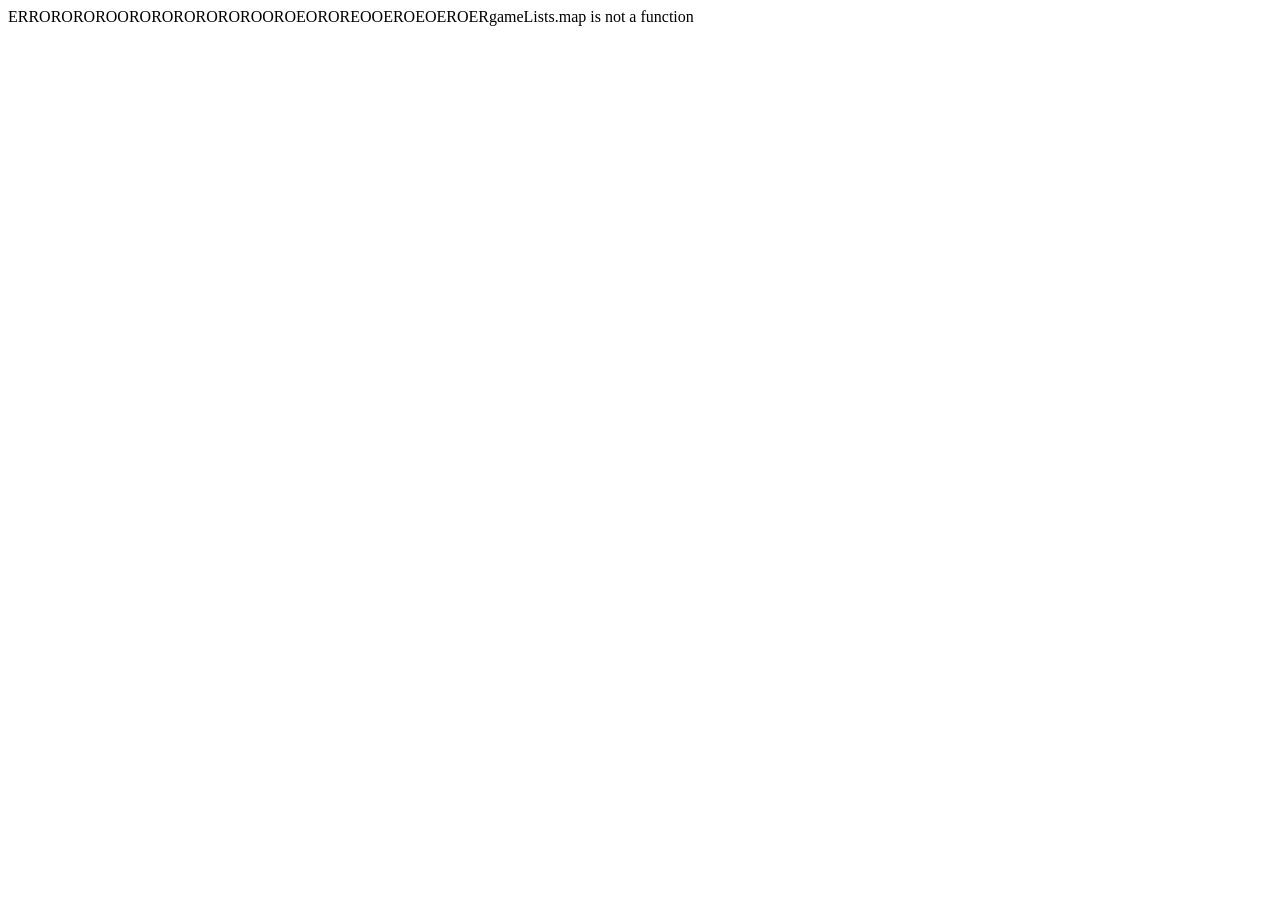
<file: page/games/counterlmao.html>
<!DOCTYPE html>
<html lang="en">
  <head>
    <meta charset="UTF-8" />
    <title>ahg</title>
  </head>
  <body>
    <div id="stats-display">...</div>

    <script>
      async function countGames() {
        const display = document.getElementById("stats-display");

        try {
          const response = await fetch("/asset/json/gamelists.json");
          if (!response.ok)
            throw new Error(
              "sadhfgvjbndjsvsuiyghjrbefkdsyughvjbkegdhvusjbkhegjd"
            );

          const gameLists = await response.json();
          const listCount = gameLists.length;

          const fetchPromises = gameLists.map(async (list) => {
            try {
              const res = await fetch(list.File);
              if (!res.ok) return [];
              const data = await res.json();
              return data;
            } catch (err) {
              console.warn(`FAIIKLKALALALSLALSKHKJASHJGDJAS ${list.File}`, err);
              return [];
            }
          });

          const allResults = await Promise.all(fetchPromises);

          const totalGames = allResults.reduce((acc, gamesArray) => {
            return acc + gamesArray.length;
          }, 0);

          display.textContent = `${totalGames} total games, ${listCount} gamelists`;
        } catch (error) {
          display.textContent =
            "ERROROROROOROROROROROROOROEOROREOOEROEOEROER" + error.message;
          console.error(error);
        }
      }

      countGames();
    </script>
  </body>
</html>
</file>
